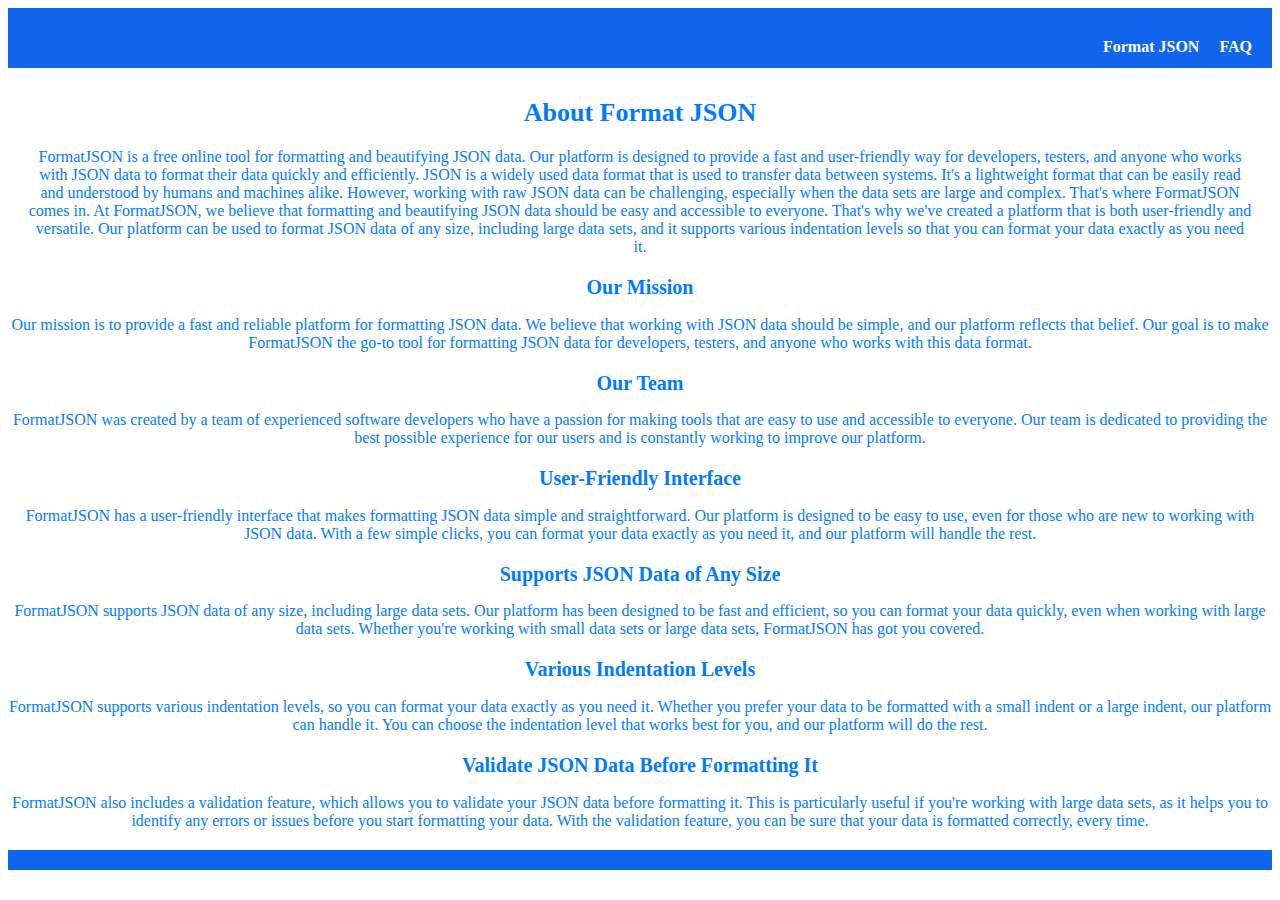
<file: about/index.html>
<!DOCTYPE html>
<html>
<head>
    <style>
        .about-us {
            text-align: center;
            margin-top: 30px;
            color: #007bff;
        }
        .about-us h1 {
            font-size: 26px;
            color: #007bff;
        }
        .about-us h2 {
            font-size: 20px;
            color: #007bff;
        }
        .about-us p {
            font-size: 16px;
            margin: 20px;
            color: #007bff;
        }
        .fullbleed-wrap {
            padding-top: 10px;
            padding-bottom: 10px;
            background-color: #1165ed;
        }
        .other-format-div {
            padding-top: 20px;
            padding-bottom: 20px;
            z-index: 5;
        }
        .other-format {
            color: white;
            float: right;
            font-weight: bolder;
            z-index: 5;
            padding-right: 20px;
            text-decoration: none;
            transition: color .15s ease-in-out;
        }

        .other-format:hover {
            color: black;
        }
    </style>
</head>
<body>
<div class="fullbleed-wrap">
    <div class="other-format-div">
        <a href="/faq" class="other-format"> <i class="far fa-code"></i> FAQ</a>
        <a href="https://www.formatjson.com" class="other-format"> <i class="far fa-circle"></i> Format JSON</a>
    </div>

</div>
<div class="about-us">
    <h1>About Format JSON</h1>
    <p>
        FormatJSON is a free online tool for formatting and beautifying JSON data. Our platform is designed to provide a fast and user-friendly way for developers, testers, and anyone who works with JSON data to format their data quickly and efficiently.
        JSON is a widely used data format that is used to transfer data between systems. It's a lightweight format that can be easily read and understood by humans and machines alike. However, working with raw JSON data can be challenging, especially when the data sets are large and complex. That's where FormatJSON comes in.
        At FormatJSON, we believe that formatting and beautifying JSON data should be easy and accessible to everyone. That's why we've created a platform that is both user-friendly and versatile. Our platform can be used to format JSON data of any size, including large data sets, and it supports various indentation levels so that you can format your data exactly as you need it.
    </p>
    <p>
    <h2>Our Mission </h2>
        Our mission is to provide a fast and reliable platform for formatting JSON data. We believe that working with JSON data should be simple, and our platform reflects that belief. Our goal is to make FormatJSON the go-to tool for formatting JSON data for developers, testers, and anyone who works with this data format.
    </p>
    <p>
    <h2>Our Team</h2>
        FormatJSON was created by a team of experienced software developers who have a passion for making tools that are easy to use and accessible to everyone. Our team is dedicated to providing the best possible experience for our users and is constantly working to improve our platform.
    </p>
    <p>
    <h2>User-Friendly Interface</h2>
    FormatJSON has a user-friendly interface that makes formatting JSON data simple and straightforward. Our platform is designed to be easy to use, even for those who are new to working with JSON data. With a few simple clicks, you can format your data exactly as you need it, and our platform will handle the rest.
    </p>
    <p>
    <h2>Supports JSON Data of Any Size</h2>
    FormatJSON supports JSON data of any size, including large data sets. Our platform has been designed to be fast and efficient, so you can format your data quickly, even when working with large data sets. Whether you're working with small data sets or large data sets, FormatJSON has got you covered.
    </p>
    <p>
       <h2>Various Indentation Levels</h2>
        FormatJSON supports various indentation levels, so you can format your data exactly as you need it. Whether you prefer your data to be formatted with a small indent or a large indent, our platform can handle it. You can choose the indentation level that works best for you, and our platform will do the rest.

    </p>
    <p>
    <h2>Validate JSON Data Before Formatting It</h2>
        FormatJSON also includes a validation feature, which allows you to validate your JSON data before formatting it. This is particularly useful if you're working with large data sets, as it helps you to identify any errors or issues before you start formatting your data. With the validation feature, you can be sure that your data is formatted correctly, every time.

    </p>

</div>

<div class="fullbleed-wrap"></div>
</body>
</html>
</file>
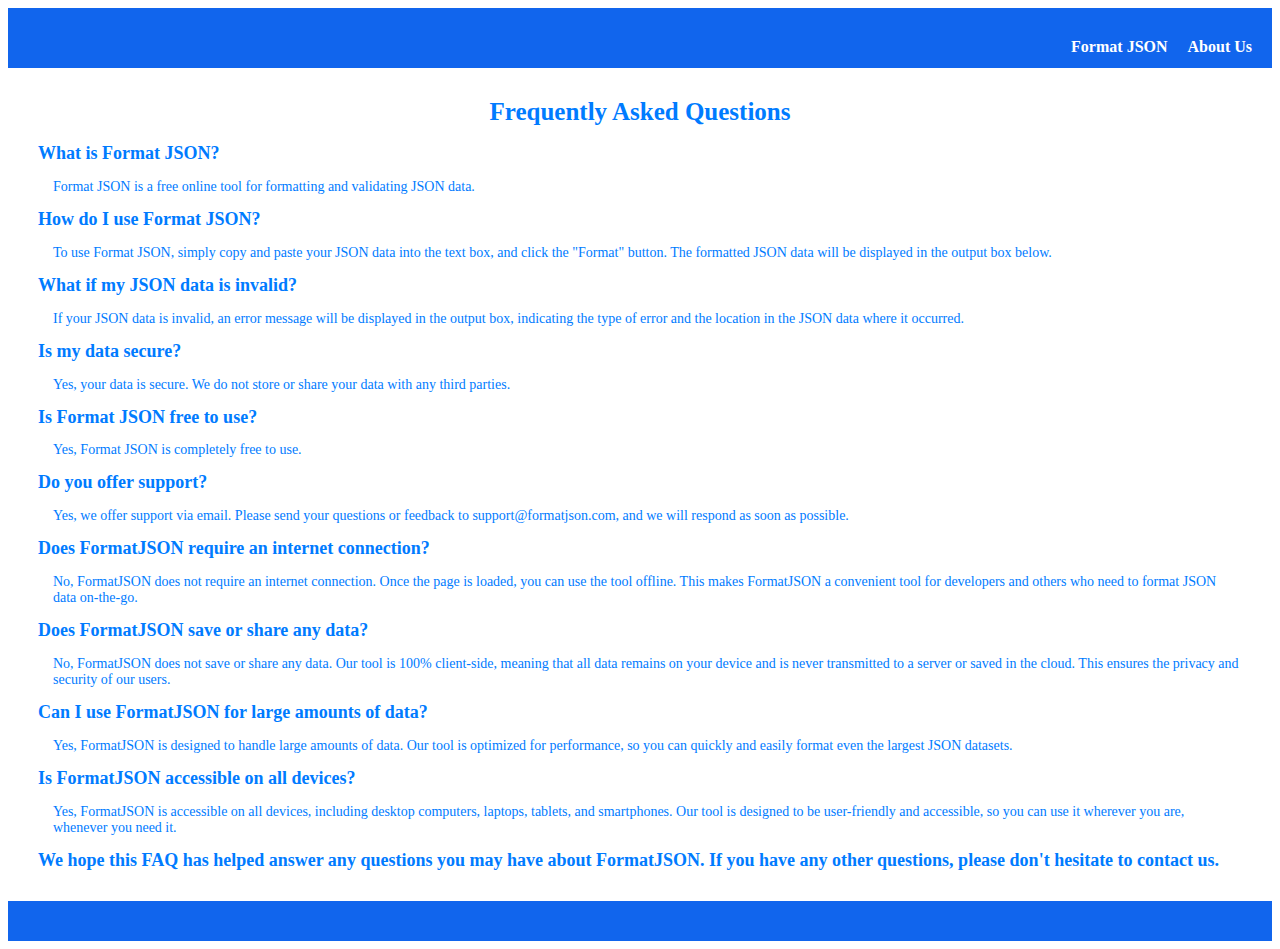
<file: faq/index.html>
<!DOCTYPE html>
<html>
<head>
    <style>
        .faq {
            margin: 30px;
        }
        .faq h1 {
            text-align: center;
            font-size: 25px;
            margin-top: 20px;
            color: #007bff;
        }
        .faq h2 {
            font-size: 18px;
            margin-top: 5px;
            color: #007bff;
        }
        .faq p {
            font-size: 14px;
            margin-top: 0px;
            margin-left: 15px ;
            color: #007bff;
        }

        .fullbleed-wrap {
            padding-top: 20px;
            padding-bottom: 20px;
            background-color: #1165ed;
        }
        .other-format-div {
            padding-top: 10px;
            padding-bottom: 10px;
            z-index: 5;
        }
        .other-format {
            color: white;
            float: right;
            font-weight: bolder;
            z-index: 5;
            padding-right: 20px;
            text-decoration: none;
            transition: color .15s ease-in-out;
        }

        .other-format:hover {
            color: black;
        }
    </style>
</head>
<body>
<div class="fullbleed-wrap">
    <div class="other-format-div">
        <a href="/about" class="other-format"> <i class="far fa-code"></i> About Us</a>
        <a href="https://www.formatjson.com" class="other-format"> <i class="far fa-circle"></i> Format JSON</a>
    </div>

    </div>

<div class="faq">
    <h1>Frequently Asked Questions</h1>
    <h2>What is Format JSON?</h2>
    <p>Format JSON is a free online tool for formatting and validating JSON data.</p>
    <h2>How do I use Format JSON?</h2>
    <p>To use Format JSON, simply copy and paste your JSON data into the text box, and click the "Format" button. The formatted JSON data will be displayed in the output box below.</p>
    <h2>What if my JSON data is invalid?</h2>
    <p>If your JSON data is invalid, an error message will be displayed in the output box, indicating the type of error and the location in the JSON data where it occurred.</p>
    <h2>Is my data secure?</h2>
    <p>Yes, your data is secure. We do not store or share your data with any third parties.</p>
    <h2>Is Format JSON free to use?</h2>
    <p>Yes, Format JSON is completely free to use.</p>
    <h2>Do you offer support?</h2>
    <p>Yes, we offer support via email. Please send your questions or feedback to support@formatjson.com, and we will respond as soon as possible.</p>
    <h2> Does FormatJSON require an internet connection?</h2>
    <p>No, FormatJSON does not require an internet connection. Once the page is loaded, you can use the tool offline. This makes FormatJSON a convenient tool for developers and others who need to format JSON data on-the-go.</p>
    <h2>Does FormatJSON save or share any data?</h2>
    <p>No, FormatJSON does not save or share any data. Our tool is 100% client-side, meaning that all data remains on your device and is never transmitted to a server or saved in the cloud. This ensures the privacy and security of our users.</p>
    <h2>Can I use FormatJSON for large amounts of data?</h2>
    <p>Yes, FormatJSON is designed to handle large amounts of data. Our tool is optimized for performance, so you can quickly and easily format even the largest JSON datasets.</p>
    <h2>Is FormatJSON accessible on all devices?</h2>
    <p>Yes, FormatJSON is accessible on all devices, including desktop computers, laptops, tablets, and smartphones. Our tool is designed to be user-friendly and accessible, so you can use it wherever you are, whenever you need it.</p>
<h2>We hope this FAQ has helped answer any questions you may have about FormatJSON. If you have any other questions, please don't hesitate to contact us.</h2>

</div>
<div class="fullbleed-wrap">

</div>
</body>
</html>
</file>
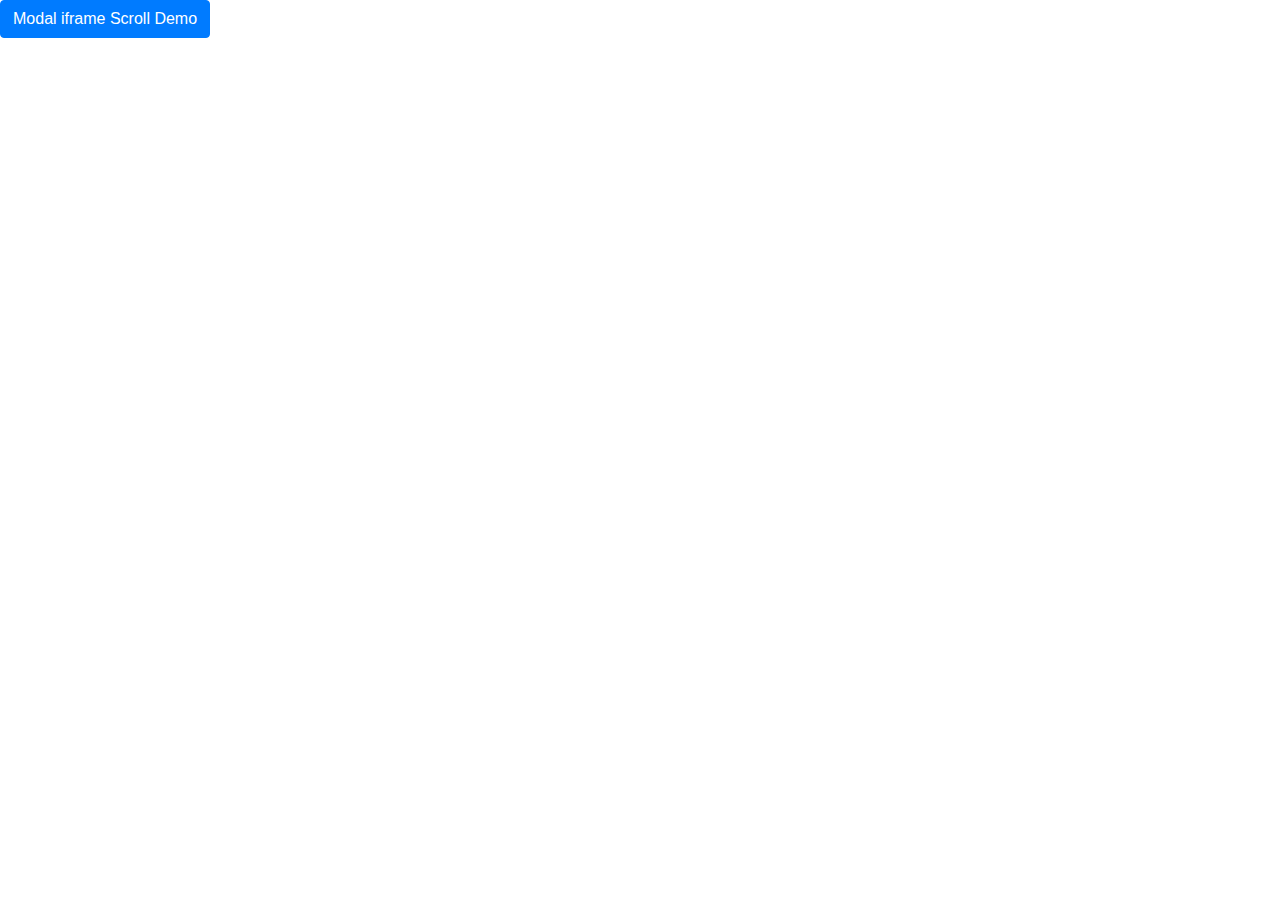
<file: iframe/index.html>
<!DOCTYPE html>
<html lang="en">
<head>
  <meta charset="UTF-8">
  <meta name="viewport" content="width=device-width, initial-scale=1.0">
  <meta http-equiv="X-UA-Compatible" content="ie=edge">
  <title>Scroll Test</title>
  <link rel="stylesheet" href="https://stackpath.bootstrapcdn.com/bootstrap/4.3.1/css/bootstrap.min.css" integrity="sha384-ggOyR0iXCbMQv3Xipma34MD+dH/1fQ784/j6cY/iJTQUOhcWr7x9JvoRxT2MZw1T" crossorigin="anonymous">
</head>
<body>

  <!-- Button trigger modal -->
<button type="button" class="btn btn-primary" data-toggle="modal" data-target="#exampleModalScrollable">
  Modal iframe Scroll Demo
</button>

<!-- Modal -->
<div class="modal fade" id="exampleModalScrollable" tabindex="-1" role="dialog" aria-labelledby="exampleModalScrollableTitle" aria-hidden="true">
  <div class="modal-dialog modal-dialog-scrollable" role="document">
    <div class="modal-content">
      <div class="modal-header">
        <h5 class="modal-title" id="exampleModalScrollableTitle">Modal with nested iframe</h5>
        <button type="button" class="close" data-dismiss="modal" aria-label="Close">
          <span aria-hidden="true">&times;</span>
        </button>
      </div>
      <div class="modal-body">
        <iframe id="inlineFrameExample"
          title="Inline Frame Example"
          >
        </iframe>
      </div>
      <div class="modal-footer">
        <div id="scrolltop"></div>
        <button id='acceptButton' type="button" class="btn btn-primary disabled">Accept</button>
      </div>
    </div>
  </div>
</div>

  <!-- Optional JavaScript -->
  <!-- jQuery first, then Popper.js, then Bootstrap JS -->
  <script src="https://code.jquery.com/jquery-3.3.1.slim.min.js" integrity="sha384-q8i/X+965DzO0rT7abK41JStQIAqVgRVzpbzo5smXKp4YfRvH+8abtTE1Pi6jizo" crossorigin="anonymous"></script>
  <script src="https://cdnjs.cloudflare.com/ajax/libs/popper.js/1.14.7/umd/popper.min.js" integrity="sha384-UO2eT0CpHqdSJQ6hJty5KVphtPhzWj9WO1clHTMGa3JDZwrnQq4sF86dIHNDz0W1" crossorigin="anonymous"></script>
  <script src="https://stackpath.bootstrapcdn.com/bootstrap/4.3.1/js/bootstrap.min.js" integrity="sha384-JjSmVgyd0p3pXB1rRibZUAYoIIy6OrQ6VrjIEaFf/nJGzIxFDsf4x0xIM+B07jRM" crossorigin="anonymous"></script>
  <script>
    const agreement = `<p>Cras mattis consectetur purus sit amet fermentum. Cras justo odio, dapibus ac facilisis in, egestas eget quam. Morbi leo risus, porta ac consectetur ac, vestibulum at eros.</p>
        <p>Praesent commodo cursus magna, vel scelerisque nisl consectetur et. Vivamus sagittis lacus vel augue laoreet rutrum faucibus dolor auctor.</p>
        <p>Aenean lacinia bibendum nulla sed consectetur. Praesent commodo cursus magna, vel scelerisque nisl consectetur et. Donec sed odio dui. Donec ullamcorper nulla non metus auctor fringilla.</p>
        <p>Cras mattis consectetur purus sit amet fermentum. Cras justo odio, dapibus ac facilisis in, egestas eget quam. Morbi leo risus, porta ac consectetur ac, vestibulum at eros.</p>
        <p>Praesent commodo cursus magna, vel scelerisque nisl consectetur et. Vivamus sagittis lacus vel augue laoreet rutrum faucibus dolor auctor.</p>
        <p>Aenean lacinia bibendum nulla sed consectetur. Praesent commodo cursus magna, vel scelerisque nisl consectetur et. Donec sed odio dui. Donec ullamcorper nulla non metus auctor fringilla.</p>
        <p>Cras mattis consectetur purus sit amet fermentum. Cras justo odio, dapibus ac facilisis in, egestas eget quam. Morbi leo risus, porta ac consectetur ac, vestibulum at eros.</p>
        <p>Praesent commodo cursus magna, vel scelerisque nisl consectetur et. Vivamus sagittis lacus vel augue laoreet rutrum faucibus dolor auctor.</p>
        <p>Aenean lacinia bibendum nulla sed consectetur. Praesent commodo cursus magna, vel scelerisque nisl consectetur et. Donec sed odio dui. Donec ullamcorper nulla non metus auctor fringilla.</p>
        <p>Cras mattis consectetur purus sit amet fermentum. Cras justo odio, dapibus ac facilisis in, egestas eget quam. Morbi leo risus, porta ac consectetur ac, vestibulum at eros.</p>
        <p>Praesent commodo cursus magna, vel scelerisque nisl consectetur et. Vivamus sagittis lacus vel augue laoreet rutrum faucibus dolor auctor.</p>
        <p>Aenean lacinia bibendum nulla sed consectetur. Praesent commodo cursus magna, vel scelerisque nisl consectetur et. Donec sed odio dui. Donec ullamcorper nulla non metus auctor fringilla.</p>
        <p>Cras mattis consectetur purus sit amet fermentum. Cras justo odio, dapibus ac facilisis in, egestas eget quam. Morbi leo risus, porta ac consectetur ac, vestibulum at eros.</p>
        <p>Praesent commodo cursus magna, vel scelerisque nisl consectetur et. Vivamus sagittis lacus vel augue laoreet rutrum faucibus dolor auctor.</p>
        <p>Aenean lacinia bibendum nulla sed consectetur. Praesent commodo cursus magna, vel scelerisque nisl consectetur et. Donec sed odio dui. Donec ullamcorper nulla non metus auctor fringilla.</p>
        <p>Cras mattis consectetur purus sit amet fermentum. Cras justo odio, dapibus ac facilisis in, egestas eget quam. Morbi leo risus, porta ac consectetur ac, vestibulum at eros.</p>
        <p>Praesent commodo cursus magna, vel scelerisque nisl consectetur et. Vivamus sagittis lacus vel augue laoreet rutrum faucibus dolor auctor.</p>
        <p>Aenean lacinia bibendum nulla sed consectetur. Praesent commodo cursus magna, vel scelerisque nisl consectetur et. Donec sed odio dui. Donec ullamcorper nulla non metus auctor fringilla.</p>`

    var iframe = document.getElementById('inlineFrameExample')
    const frameDocument = iframe.contentDocument || iframe.contentWindow.document

    frameDocument.body.innerHTML = agreement
    var scrollEl = frameDocument.body
    function handleScroll(e) {
      var st = document.getElementById('scrolltop')
      st.innerHTML = `scrollTop: ${e.target.scrollingElement.scrollTop} target: ${scrollEl.scrollHeight - scrollEl.clientHeight}`
      if (e.target.scrollingElement.scrollTop >= scrollEl.scrollHeight - scrollEl.clientHeight) {
        var acceptButton = document.getElementById('acceptButton')
        acceptButton.classList.remove('disabled')
      }
    }
    frameDocument.addEventListener('scroll', handleScroll)
    // frameDocument.body.onscroll = handleScroll

  </script>
</body>
</html>
</file>
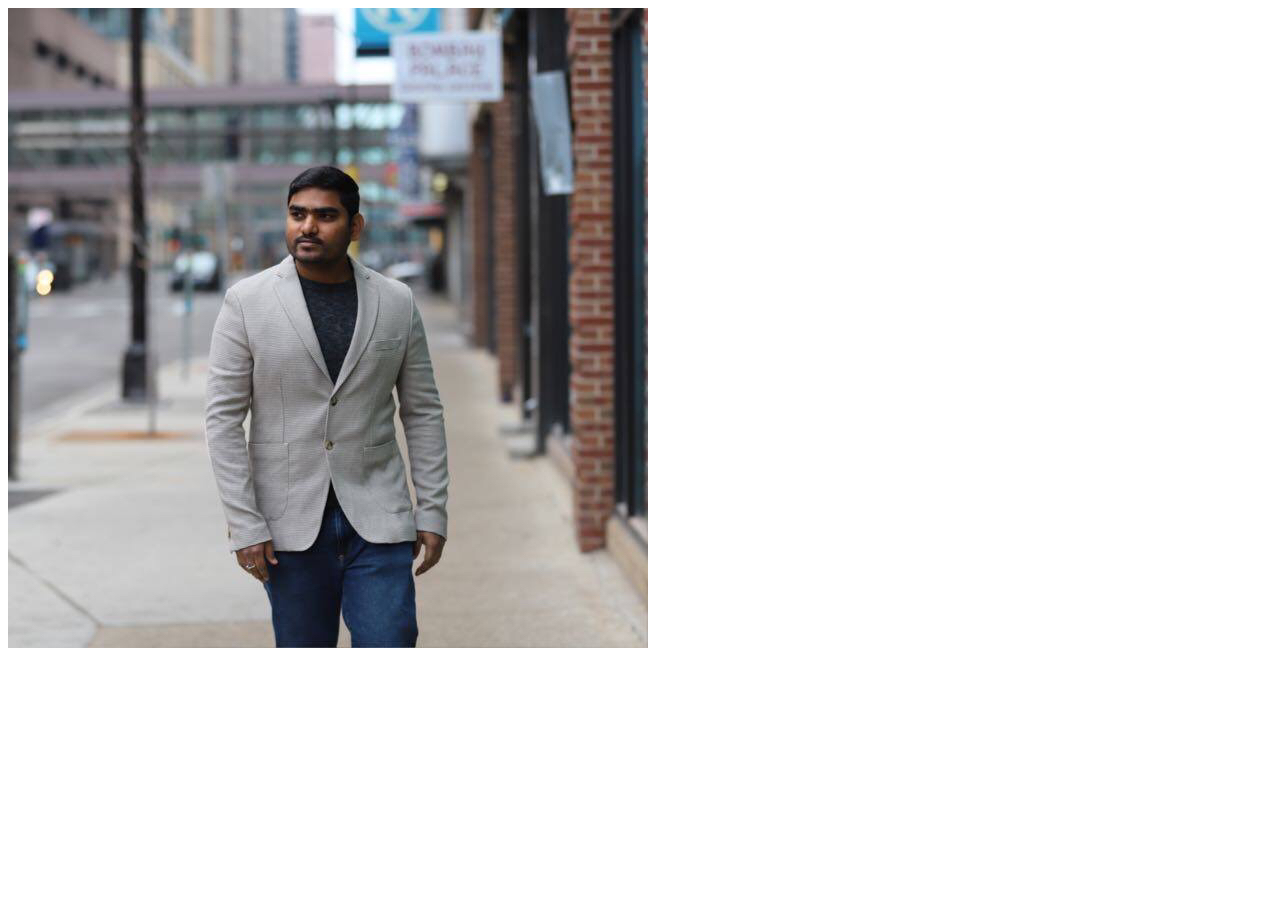
<file: shankdog/index.html>
<!DOCTYPE html>
<html lang="en">
<head>
  <meta charset="UTF-8">
  <meta name="viewport" content="width=device-width, initial-scale=1.0">
  <meta http-equiv="X-UA-Compatible" content="ie=edge">
  <title>Sankara</title>
</head>
<body>
  <img src="/images/sankara.jpg" alt="Sankara">
</body>
</html>
</file>
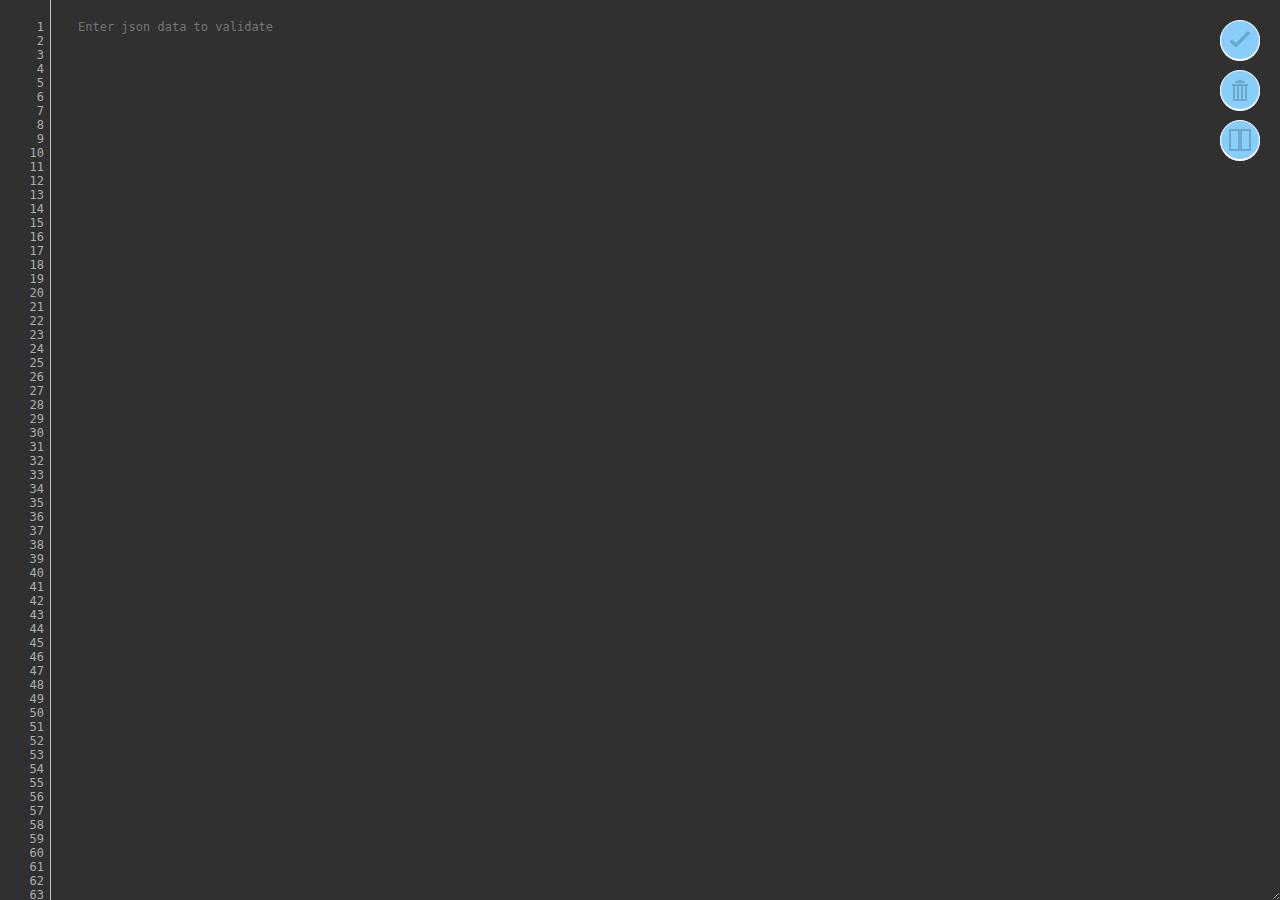
<file: splitView/index.html>
<!DOCTYPE html>
<html lang="en">
<head>
  <meta name="viewport" content="width=device-width, initial-scale=1.0">
  <meta http-equiv="Content-Type" content="text/html; charset=UTF-8">
  <meta charset="utf-8">
  <meta name="description" content="JSON :: Format JSON helps to format and validate json data. JSON formatter also provides tree view which helps to navigate through your JSON data.">
  <meta name="keywords" content="JSON , Format json, JSON Validator, json lint, validate json, JSON format, JSON Formatter, JSON Viewer, json online, JSON Editor Online, json validator, Best JSON Viewer, Free Online JSON Formatter, JSON file format, Format JSON file, JSON View, Jedit, Online JSON Formatter, JSON Editor, JSON compare, compare JSON, JSON diff, Json data format, Json string format, Compare two json files">
  <title>Format JSON </title>

  <link rel="stylesheet" href="css/screen.css" type="text/css" media="screen, projection">
  <link href="css/textarea.css" type="text/css" rel="stylesheet">
  <link rel="shortcut icon" href="/favicon.ico" type="image/x-icon">
</head>
<body>

<input type="hidden" id="reformat" value="1" />
<input type="hidden" id="compress" value="0" />

<div id="json-placeholder"></div>

  <div id="results_header" class="hide">
    <h3>
      Results <img title="Loading..." class="reset" alt="Loading" src="images/spinner.gif" id="spinner" name="spinner">
    </h3>
  </div>

  <script type="text/javascript">
    if (typeof JSON === 'undefined') {
      document.write('<sc' + 'ript type="text/javascript" src="js/utils/json_two.js"></sc' + 'ript>');
    }
  </script>
  <script src="js/main.js"></script>
  <script src="js/fjs.format.js"></script>
  <script src="js/fjs.parser.js"></script>

</body>
</html>
</file>
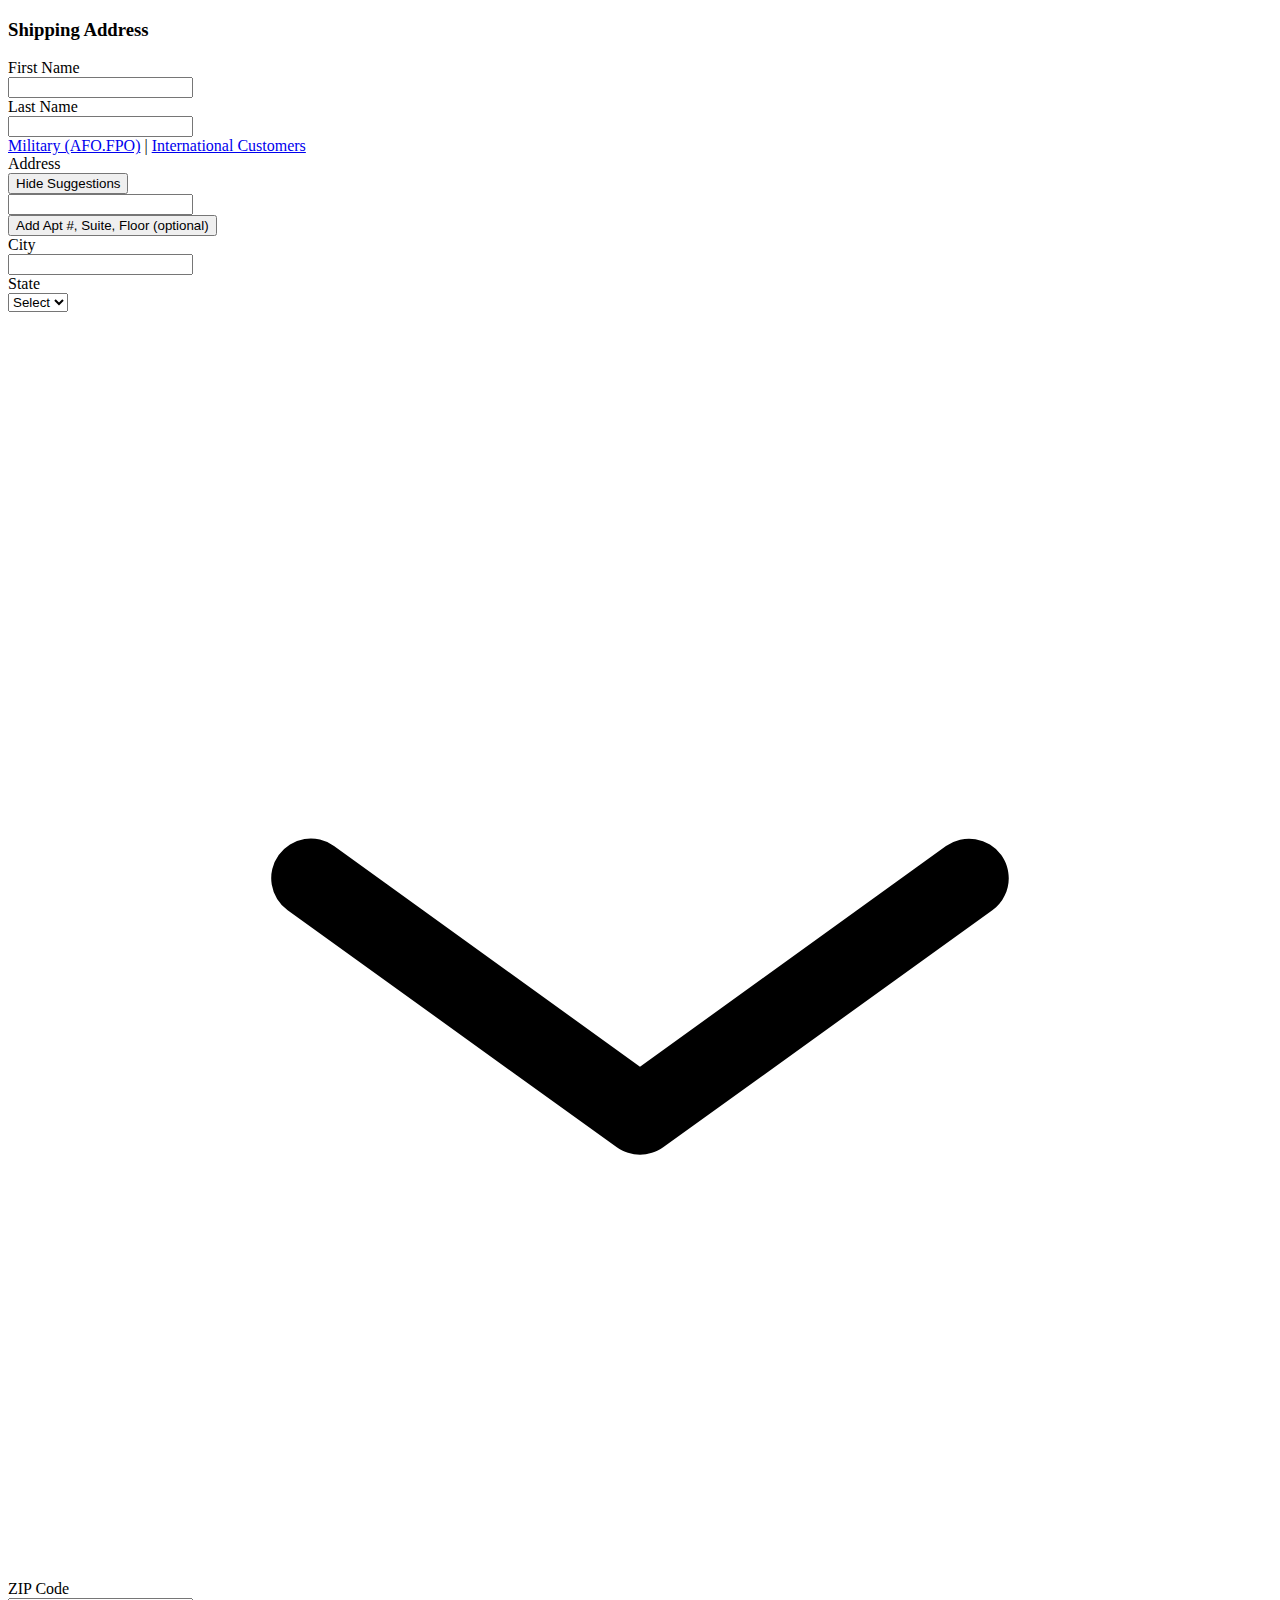
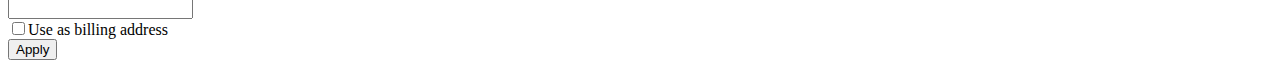
<file: form/form-old.html>
<!DOCTYPE html>
<html lang="en">
  <head>
    <meta charset="UTF-8" />
    <meta name="viewport" content="width=device-width, initial-scale=1.0" />
    <title>Document</title>
  </head>
  <body>
    <div class="card-section location-group-card-address">
      <div class="shipping-location-address-container">
        <h3 class="shipping-location-address-container__heading">
          <span>Shipping Address</span>
        </h3>
        <div class="addresses-manager">
          <form action="javascript://" class="address-form">
            <div
              class="v-m-bottom-ss address-form__cell address-form__first-name"
            >
              <div class="has-error">
                <label class="das-input-label" for="firstName"
                  ><div class="das-input-label__wrapper">
                    <span>First Name</span>
                  </div></label
                ><input
                  class="tb-input"
                  autocomplete="given-name"
                  id="firstName"
                  name="firstName"
                  aria-labelledby="first-name-help"
                  maxlength="50"
                  data-is-valid="false"
                  value=""
                />
              </div>
            </div>
            <div
              class="v-m-bottom-ss address-form__cell address-form__last-name"
            >
              <div class="has-error">
                <label class="das-input-label" for="lastName"
                  ><div class="das-input-label__wrapper">
                    <span>Last Name</span>
                  </div></label
                ><input
                  class="tb-input"
                  autocomplete="family-name"
                  id="lastName"
                  name="lastName"
                  aria-labelledby="last-name-help"
                  maxlength="50"
                  data-is-valid="false"
                  value=""
                />
              </div>
            </div>
            <div class="address-form__cell">
              <div class="address__help">
                <a
                  class="button--link address-button"
                  href="https://www.bestbuy.com/site/modals/shipping-to-a-military-address/pcmcat204400050018.c?id=pcmcat204400050018"
                  activepageid="fulfillment"
                  tabindex="0"
                  >Military (AFO.FPO)</a
                ><span aria-hidden="true"> | </span
                ><a
                  class="button--link address-button"
                  href="https://www.bestbuy.com/site/modals/international-orders/pcmcat204400050019.c?id=pcmcat204400050019"
                  activepageid="fulfillment"
                  tabindex="0"
                  >International Customers</a
                >
              </div>
              <div class="has-error">
                <label class="das-input-label" for="street"
                  ><div class="das-input-label__wrapper">
                    <span>Address</span>
                  </div></label
                >
                <div class="autocomplete__wrapper">
                  <button class="autocomplete__toggle" href="#">
                    Hide Suggestions
                  </button>
                  <div>
                    <input
                      autocomplete="off"
                      class="tb-input autocomplete__input"
                      maxlength="35"
                      name="street"
                      id="street"
                      data-is-valid="false"
                      role="combobox"
                      aria-autocomplete="list"
                      aria-expanded="false"
                      aria-owns="suggestionsMenuId"
                      aria-controls="suggestionsMenuId"
                      aria-activedescendant=""
                      value=""
                    />
                  </div>
                </div>
              </div>
            </div>
            <div
              class="v-m-bottom-ss address-form__cell address-form__showAddress2Block address2_link"
            >
              <button
                class="c-button-link address-form__showAddress2Link"
                type="button"
              >
                <span>Add Apt #, Suite, Floor (optional)</span>
              </button>
            </div>
            <div class="city-state-flex city-state-container">
              <div class="city address-form__cell address-form__citycity">
                <div class="has-error">
                  <label class="das-input-label" for="city"
                    ><div class="das-input-label__wrapper">
                      <span>City</span>
                    </div></label
                  ><input
                    class="tb-input"
                    autocomplete="address-level2"
                    id="city"
                    name="city"
                    aria-labelledby="city-help"
                    maxlength="30"
                    data-is-valid="false"
                    value=""
                  />
                </div>
              </div>
              <div
                class="v-m-bottom-ss state address-form__cell address-form__state state"
              >
                <div class="">
                  <label class="das-input-label" for="state"
                    ><div class="das-input-label__wrapper">
                      <span>State</span>
                    </div></label
                  >
                  <div
                    class="tb-select-wrapper form-control c-dropdown das-select-dropdown"
                  >
                    <select
                      autocomplete="off"
                      class="tb-select"
                      id="state"
                      name="state"
                      aria-labelledby="state-help"
                      data-is-valid="false"
                    >
                      <option value="">Select</option>
                      <option value="AL">AL</option>
                      <option value="AK">AK</option>
                      <option value="AA">AA</option>
                      <option value="AE">AE</option>
                      <option value="AP">AP</option>
                      <option value="AZ">AZ</option>
                      <option value="AR">AR</option>
                      <option value="CA">CA</option>
                      <option value="CO">CO</option>
                      <option value="CT">CT</option>
                      <option value="DC">DC</option>
                      <option value="DE">DE</option>
                      <option value="FL">FL</option>
                      <option value="GA">GA</option>
                      <option value="GU">GU</option>
                      <option value="HI">HI</option>
                      <option value="ID">ID</option>
                      <option value="IL">IL</option>
                      <option value="IN">IN</option>
                      <option value="IA">IA</option>
                      <option value="KS">KS</option>
                      <option value="KY">KY</option>
                      <option value="LA">LA</option>
                      <option value="ME">ME</option>
                      <option value="MD">MD</option>
                      <option value="MA">MA</option>
                      <option value="MI">MI</option>
                      <option value="MN">MN</option>
                      <option value="MS">MS</option>
                      <option value="MO">MO</option>
                      <option value="MT">MT</option>
                      <option value="NE">NE</option>
                      <option value="NV">NV</option>
                      <option value="NH">NH</option>
                      <option value="NJ">NJ</option>
                      <option value="NM">NM</option>
                      <option value="NY">NY</option>
                      <option value="NC">NC</option>
                      <option value="ND">ND</option>
                      <option value="OH">OH</option>
                      <option value="OK">OK</option>
                      <option value="OR">OR</option>
                      <option value="PA">PA</option>
                      <option value="RI">RI</option>
                      <option value="SC">SC</option>
                      <option value="SD">SD</option>
                      <option value="TN">TN</option>
                      <option value="TX">TX</option>
                      <option value="UT">UT</option>
                      <option value="VT">VT</option>
                      <option value="VA">VA</option>
                      <option value="VI">VI</option>
                      <option value="WA">WA</option>
                      <option value="WV">WV</option>
                      <option value="WI">WI</option>
                      <option value="WY">WY</option></select
                    ><svg
                      xmlns="http://www.w3.org/2000/svg"
                      viewBox="0 0 24 24"
                      xml:space="preserve"
                      aria-hidden="true"
                      role="img"
                      class="tb-select-dropdown-arrow"
                    >
                      <path
                        d="M12 16c-.15 0-.31-.05-.44-.14l-6.25-4.5a.751.751 0 1 1 .88-1.22L12 14.33l5.81-4.19a.76.76 0 0 1 1.05.17c.24.34.17.8-.17 1.05l-6.25 4.5c-.13.09-.29.14-.44.14z"
                      ></path>
                    </svg>
                  </div>
                </div>
              </div>
            </div>
            <div class="v-m-bottom-ss address-form__cell address-form__zip">
              <div class="zip-container">
                <div class="zip-flex">
                  <div class="has-error">
                    <label class="das-input-label" for="zipcode"
                      ><div class="das-input-label__wrapper">
                        <span>ZIP Code</span>
                      </div></label
                    ><input
                      class="tb-input"
                      type="tel"
                      autocomplete="postal-code"
                      id="zipcode"
                      name="zipcode"
                      aria-labelledby="zipcode-help"
                      maxlength="5"
                      data-is-valid="false"
                      value=""
                    />
                  </div>
                </div>
                <div class="zip-helper-flex"></div>
              </div>
            </div>
          </form>
          <div
            class="checkbox checkbox-brand save-for-billing-address checkbox__container"
          >
            <div class="c-checkbox-wrapper flex align-items-center v-medium">
              <span class="c-checkbox-brand"
                ><input
                  class="c-checkbox-input appearance-none border-25 rounded-25"
                  type="checkbox"
                  id="save-for-billing-address-Map {}" /></span
              ><label
                class="c-checkbox-label cursor-pointer font-weight-normal pt-100 pb-100 pl-100 mb-none"
                for="save-for-billing-address-Map {}"
                ><span>Use as billing address</span></label
              >
            </div>
          </div>
          <div class="new-address-form__actions-container">
            <button
              class="c-button c-button-secondary c-button-md new-address-form__button"
              type="button"
              data-track="Shipping: Save shipping address"
              data-form-ready-for-saving="false"
            >
              <span>Apply</span>
            </button>
          </div>
        </div>
      </div>
    </div>
  </body>
</html>
</file>
<file: splitView/css/screen.css>
html, body, div, span, applet, object, iframe,
h1, h2, h3, h4, h5, h6, p, blockquote, pre,
a, abbr, acronym, address, big, cite, code,
del, dfn, em, img, ins, kbd, q, s, samp,
small, strike, strong, sub, sup, tt, var,
b, u, i, center,
dl, dt, dd, ol, ul, li,
fieldset, form, label, legend,
table, caption, tbody, tfoot, thead, tr, th, td,
article, aside, canvas, details, embed,
figure, figcaption, footer, header, hgroup,
menu, nav, output, ruby, section, summary,
time, mark, audio, video {
    margin: 0;
    padding: 0;
    border: 0;
    font-size: 100%;
    font: inherit;
    vertical-align: baseline;
}
/* HTML5 display-role reset for older browsers */
article, aside, details, figcaption, figure,
footer, header, hgroup, menu, nav, section {
    display: block;
}
body {
    line-height: 1;
    overflow: hidden;
}
ol, ul {
    list-style: none;
}
blockquote, q {
    quotes: none;
}
blockquote:before, blockquote:after,
q:before, q:after {
    content: '';
    content: none;
}
table {
    border-collapse: collapse;
    border-spacing: 0;
}

body {
    line-height:1.5;
    background:#2f302f;
    font-size:12px;
    color:#777;
    font-family:"Helvetica Neue", "Lucida Grande", Helvetica, Arial, Verdana, sans-serif;
}


.JSONValidate {
    position: absolute;
    top: 0;
    left: 50%;
    width: 50%;
    z-index: 1;
}

.JSONValidate.primary {
    left: 0;
    width: 100%;
    z-index: 2;
    display: block;
}

.JSONValidate:after {
    clear: both;
    content: '';
    display: block;
}

.error-view {
    position: absolute;
    z-index: 3;
    background: #f44336;
    padding: 15px 60px;
    font-family: "Myriad Pro", "Helvetica", sans-serif;
    display: none;
    color: #fff;
    margin: 0;
    font-size: 12px;
    border-top: 1px solid #C1C8D1;
    border-radius: 3px;
    -webkit-border-radius: 3px;
    -moz-border-radius: 3px;
    box-shadow: 0 2px 4px #999;
    -webkit-box-shadow: 0 2px 4px #999;
    -moz-box-shadow: 0 2px 4px #999;
}

.error-view .close-btn {
    top: -9px;
    right: -9px;
}

.close-btn {
    position: absolute;
    top: -7px;
    right: -7px;
    width: 22px;
    height: 22px;
    text-decoration: none;
    color: #c1c1c1;
    border-radius: 20px;
    -moz-border-radius: 20px;
    -webkit-border-radius: 20px;
    font-size: 0;
    text-indent: -9999px;
    background: rgb(173, 43, 43) url(../images/close_btn.png) 6px 6px no-repeat;
}

.close-btn:hover {
    background-color: rgb(138, 40, 40);
    background-position: 6px -21px;
    color: white;
}

.error-view.reverse .arrow-down {
    bottom: auto;
    top: -10px;
    border-top: 5px solid transparent;
    border-bottom: 5px solid #333;
}


.arrow-down {
    position: absolute;
    bottom: -10px;
    left: 10px;
    border-left: 5px solid transparent;
    border-bottom: 5px solid transparent;
    border-top: 5px solid #333;
    border-right: 5px solid transparent;
}

.error-message {
    float: left;
    display: block;
    margin: 0;
}

.button {
    position: absolute;
    right: 20px;
    z-index: 1;
    background-color: lightskyblue;
    border: 1px solid white;
    padding: 8px;
    border-radius: 50%;
    -webkit-border-radius: 50%;
    -moz-border-radius: 50%;
    box-shadow: 0 1px 0 white;
    -webkit-box-shadow: 0 1px 0 white;
    -moz-box-shadow: 0 1px 0 white;
    transition: all 100ms;
    -moz-transition: all 100ms;
    -webkit-transition: all 100ms;
    -o-transition: all 2s;
    display: inline-block;
}



.button .icon {
    font-size: 0;
    text-indent: -9999px;
    width: 22px;
    height: 22px;
    display: block;
    opacity: 0.2;
    background-repeat: no-repeat;
    background-position: center center;
    transition: background-color 100ms;
    -moz-transition: background-color 100ms;
    -webkit-transition: background-color 100ms;
    -o-transition: background-color 2s;
    background-image: url(../images/actions_list.png);
}

.button:hover {
    background-color: yellow;
}

.button:hover .icon {
    opacity: 1;
}

.button.error {
    background-color: darkred;
    border-color: #AD5E56;
}

.button.success {
    background-color: green;
    border-color: #9CBE43;
}

.button.error .icon,
.button.success .icon {
    opacity: 1;
}

.validate {
    top: 20px;
}

.validate .icon {
    background-position: 0 0;
}
.reset {
    top: 70px;
}

.reset .icon {
    background-position: -22px 0;
}

.primary .split-view {
    top: 120px;
}

.split-view {
    top: 170px;
    display: none;
}

.split-view .icon {
    background-position: -44px 0;
}

.split-view.cancel .icon {
    background-position: -110px 0;
}

ins {
    background: #ABDF8E;
    color: #154D27;
    text-decoration: none;
}

del {
    background: #DBA1A1;
    color: #8A0600;
    text-decoration: none;
}

#diff-view {
    position: absolute;
    top: 0;
    left: 33%;
    width: 34%;
    height: 100%;
    z-index: 0;
}

#diff-view .diff {
    top: 20px;
}

.diff {
    top: 120px;
    display: none;
}

.diff .icon {
    background-position: -88px 0;
}

.cancel-diff {
    top: 70px;
}

.cancel-diff .icon {
    background-position: -110px 0;
}





pre,code {
    white-space:pre;
}

pre,code,tt {
    font:1em 'andale mono', monotype, 'lucida console', monospace;
    line-height:1.5;
}

tt {
    display:block;
    line-height:1.5;
    margin:1.5em 0;
}

th {
    border-bottom:2px solid #ccc;
    font-weight:700;
}

td {
    border-bottom:1px solid #ddd;
}

th,td {
    padding:4px 10px 4px 0;
}

tfoot {
    font-style:italic;
}

caption {
    background:#ffc;
}

table .last {
    padding-right:0;
}

.small {
    font-size:.8em;
    margin-bottom:1.875em;
    line-height:1.875em;
}

.large {
    font-size:1.2em;
    line-height:2.5em;
    margin-bottom:1.25em;
}

.hide {
    display:none;
}

.highlight {
    background:#ff0;
}

.added {
    color:#060;
}

.removed {
    color:#900;
}

.top {
    margin-top:0;
    padding-top:0;
}

.bottom {
    margin-bottom:0;
    padding-bottom:0;
}

.container {
    width:950px;
    margin:0 auto;
}

.column {
    float:left;
    margin-right:10px;
}

.last {
    margin-right:0;
}

.span-1 {
    width:30px;
}

.span-2 {
    width:70px;
}

.span-3 {
    width:110px;
}

.span-4 {
    width:150px;
}

.span-5 {
    width:190px;
}

.span-6 {
    width:230px;
}

.span-7 {
    width:270px;
}

.span-8 {
    width:310px;
}

.span-9 {
    width:350px;
}

.span-10 {
    width:390px;
}

.span-11 {
    width:430px;
}

.span-12 {
    width:470px;
}

.span-13 {
    width:510px;
}

.span-14 {
    width:550px;
}

.span-15 {
    width:590px;
}

.span-16 {
    width:630px;
}

.span-17 {
    width:670px;
}

.span-18 {
    width:710px;
}

.span-19 {
    width:750px;
}

.span-20 {
    width:790px;
}

.span-21 {
    width:830px;
}

.span-22 {
    width:870px;
}

.span-23 {
    width:910px;
}

.span-24 {
    width:950px;
    margin:0;
}

.append-1 {
    padding-right:40px;
}

.append-2 {
    padding-right:80px;
}

.append-3 {
    padding-right:120px;
}

.append-4 {
    padding-right:160px;
}

.append-5 {
    padding-right:200px;
}

.append-6 {
    padding-right:240px;
}

.append-7 {
    padding-right:280px;
}

.append-8 {
    padding-right:320px;
}

.append-9 {
    padding-right:360px;
}

.append-10 {
    padding-right:400px;
}

.append-11 {
    padding-right:440px;
}

.append-12 {
    padding-right:480px;
}

.append-13 {
    padding-right:520px;
}

.append-14 {
    padding-right:560px;
}

.append-15 {
    padding-right:600px;
}

.append-16 {
    padding-right:640px;
}

.append-17 {
    padding-right:680px;
}

.append-18 {
    padding-right:720px;
}

.append-19 {
    padding-right:760px;
}

.append-20 {
    padding-right:800px;
}

.append-21 {
    padding-right:840px;
}

.append-22 {
    padding-right:880px;
}

.append-23 {
    padding-right:920px;
}

.prepend-1 {
    padding-left:40px;
}

.prepend-2 {
    padding-left:80px;
}

.prepend-3 {
    padding-left:120px;
}

.prepend-4 {
    padding-left:160px;
}

.prepend-5 {
    padding-left:200px;
}

.prepend-6 {
    padding-left:240px;
}

.prepend-7 {
    padding-left:280px;
}

.prepend-8 {
    padding-left:320px;
}

.prepend-9 {
    padding-left:360px;
}

.prepend-10 {
    padding-left:400px;
}

.prepend-11 {
    padding-left:440px;
}

.prepend-12 {
    padding-left:480px;
}

.prepend-13 {
    padding-left:520px;
}

.prepend-14 {
    padding-left:560px;
}

.prepend-15 {
    padding-left:600px;
}

.prepend-16 {
    padding-left:640px;
}

.prepend-17 {
    padding-left:680px;
}

.prepend-18 {
    padding-left:720px;
}

.prepend-19 {
    padding-left:760px;
}

.prepend-20 {
    padding-left:800px;
}

.prepend-21 {
    padding-left:840px;
}

.prepend-22 {
    padding-left:880px;
}

.prepend-23 {
    padding-left:920px;
}

.border {
    padding-right:4px;
    margin-right:5px;
    border-right:1px solid #eee;
}

.colborder {
    padding-right:24px;
    margin-right:25px;
    border-right:1px solid #eee;
}

.pull-1 {
    margin-left:-40px;
}

.pull-2 {
    margin-left:-80px;
}

.pull-3 {
    margin-left:-120px;
}

.pull-4 {
    margin-left:-160px;
}

.push-0 {
    margin:0 0 0 18px;
}

.push-1 {
    margin:0 -40px 0 18px;
}

.push-2 {
    margin:0 -80px 0 18px;
}

.push-3 {
    margin:0 -120px 0 18px;
}

.push-4 {
    margin:0 -160px 0 18px;
}

.push-0,.push-1,.push-2,.push-3,.push-4 {
    float:right;
}

.box {
    margin-bottom:1.5em;
    background:#eee;
    padding:1.5em;
}

hr {
    background:#ddd;
    color:#ddd;
    clear:both;
    float:none;
    width:100%;
    height:.1em;
    border:none;
    margin:0 0 1.4em;
}

hr.space {
    background:#fff;
    color:#fff;
}

.clear {
    display:block;
}

.clear:after,.container:after {
    content:".";
    display:block;
    height:0;
    clear:both;
    visibility:hidden;
}

* html .clear {
    height:1%;
}

fieldset {
    border:1px solid #ccc;
    margin:0 0 1.5em;
    padding:1.4em;
}

legend {
    font-weight:700;
    font-size:1.2em;
}

input.text,input.title {
    width:300px;
    border:1px solid #bbb;
    background:#f6f6f6;
    margin:.5em .5em .5em 0;
    padding:5px;
}

input.title {
    font-size:1.5em;
}

.json_input {
    width:100%;
    height:100%;
    border:none;
    padding:20px;
    padding-left: 78px;
    box-sizing: border-box;
    outline: none;
    position: absolute;
    top: 0;
    left: 0;
    z-index: 0;
    line-height: 1.2;
    font-size: 12px;
    background: #2f302f;
    color: whitesmoke;
    overflow-y: auto;
    white-space : pre;
    word-wrap: break-word;
    font-family: Consolas, "Andale Mono WT", "Andale Mono", "Lucida Console", "Lucida Sans Typewriter", "DejaVu Sans Mono", "Bitstream Vera Sans Mono", "Liberation Mono", "Nimbus Mono L", Monaco, "Courier New", Courier, monospace;
}

.json_input::-webkit-input-placeholder,
.json_input::-moz-placeholder {
    color: #555;
}



.notice {
    background:#FFF6BF;
    color:#817134;
    border-color:#FFD324;
}

.error a {
    color:#D12F19;
}

.notice a {
    color:#817134;
}

.success a {
    color:#529214;
}

p,img,dl {
    margin:0 0 1.5em;
}

dl dt,strong,dfn,label {
    font-weight:700;
}


#arc90-logo {
    width: 58px;
    height: 22px;
    background: black 0 0 no-repeat;
    position: absolute;
    right: 20px;
    bottom: 20px;
    display: block;
    font-size: 0;
    text-indent: -9999px;
    z-index: 4;
    opacity: 0.3;
    filter: grayscale(100%);
    -webkit-filter: grayscale(100%);
    -moz-filter: grayscale(100%);
}

#arc90-logo:hover {
    opacity: 1;
    filter: none;
    filter: none;
    -webkit-filter: grayscale(0%);
}

#help {
    position: absolute;
    bottom: 20px;
    right: 100px;
    z-index: 4;
    color: rgb(185, 185, 185);
    text-decoration: none;
    transition: color 100ms;
    -moz-transition: color 100ms;
    -webkit-transition: color 100ms;
    -o-transition: color 2s;
}

#help:hover {
    color: whitesmoke;
}

#tips-and-tricks {
    position: absolute;
    bottom: 60px;
    z-index: 9999;
    right: 20px;
    margin-left: -160px;
    background: white;
    width: 230px;
    padding: 30px 40px;
    text-align: center;
    display: none;
    box-shadow: 0 2px 5px rgba(0,0,0,0.1);
    -webkit-box-shadow: 0 2px 5px rgba(0,0,0,0.1);
    -moz-box-shadow: 0 2px 5px rgba(0,0,0,0.1);
    -ms-box-shadow: 0 2px 5px rgba(0,0,0,0.1);
}

#tips-and-tricks h1 {
    font-size: 24px;
    color: #656565;
}

#tips-and-tricks h2 {
    font-size: 14px;
    color: #909090;
    font-family: Georgia, serif;
    font-style: italic;
    margin-bottom: 20px;
}

#tips-and-tricks ul {
    border-bottom: 1px dashed #dbdbdb;
    border-top: 1px dashed #dbdbdb;
    padding-top: 20px;
    color: #656565;
    margin-bottom: 20px;
}

#tips-and-tricks a {
    color: #7b9fb4;
    text-decoration: none;
}

#tips-and-tricks a:hover {
    color: #326583;
}

#tips-and-tricks li {
    margin-bottom: 20px;
}

#tips-and-tricks p {
    font-size: 11px;
    color: #a1a1a1;
}

@media screen and (min-width: 1024px) {
    .split-view {
        display: block;
    }

}
</file>
<file: splitView/css/textarea.css>
textarea { resize:both; }

.linedwrap {
    position: absolute;
    left: 0;
    width: 100%;
    height: 100%;
    box-sizing: border-box;
    border: none;
    padding: 3px;
    display: inline-block;
}

.linedwrap.second {
    width: 50%;
    left: 50%;
}

.linedtextarea {
    padding: 0px;
    margin: 0px;
}

.linedtextarea textarea, .linedwrap .codelines .lineno {
    font-size: 12px;
    font-family: monospace;
    line-height: normal !important;
}

.linedtextarea textarea {
    padding-right:0.3em;
    padding-top:0.3em;
    border: 0;
}

.linedwrap .lines {
    margin-top: 0px;
    width: 50px;
    float: left;
    overflow: hidden;
    border-right: 1px solid #C1C7CF;
    position: absolute;
    top: 0;
    left: 0;
    z-index: 1;
    background: #2f302f;
}

.linedwrap .codelines {
    padding-top: 20px;
}

.linedwrap .codelines .lineno {
    color:#ABADB1;
    padding-right: 0.5em;
    padding-top: 0.0em;
    text-align: right;
    white-space: nowrap;
}

.linedwrap .codelines .lineselect {
    color: red;
}
</file>
